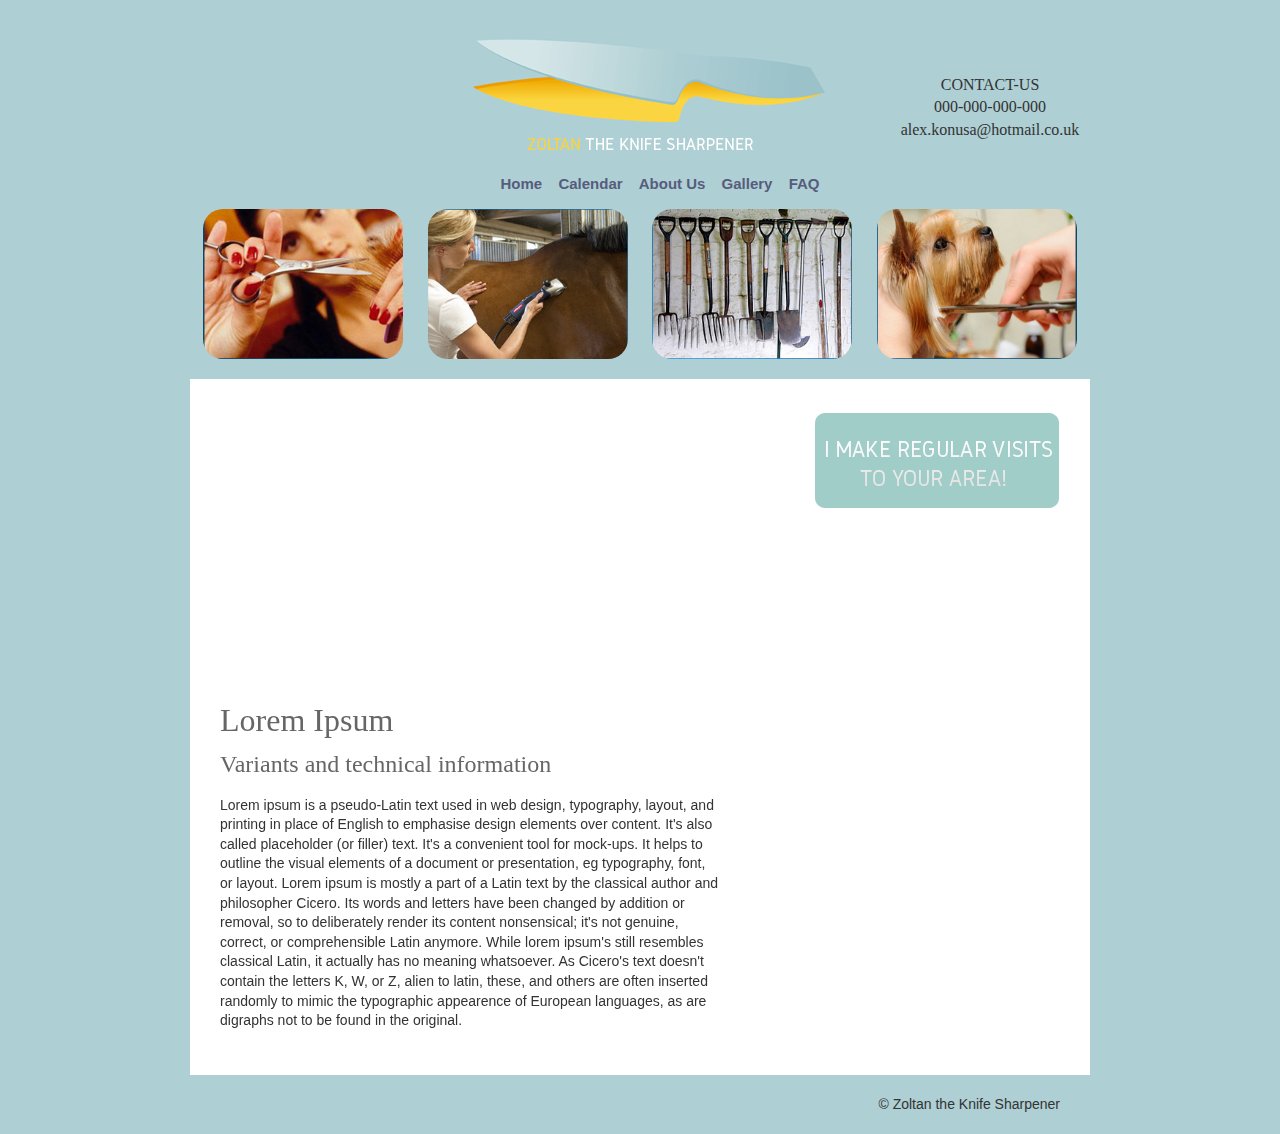
<file: index.html>
﻿<!DOCTYPE html>
<html lang="en">
    
    <head>
        <meta charset="utf-8">
        <title>Page Title</title>
        <meta name="keywords" content="">
        <meta name="description" content="">
        <link rel="stylesheet" href="css/style.css" type="text/css">
        <script src="js/jquery-1.3.2.min.js"></script>
        <!--conditional comments -->
        <!--[if IE]>
            <script src="js/html5.js"></script>
        <![endif]-->
    </head>
    
    <body class="home">
        <header id="page-header">
            <div id="main-header">
                <div id="logo">	<a href="/"><img class="main_logo" src="images/logo.png" alt="Company Name" ></a>

                    <p class="contact-text">CONTACT-US
                        <br>000-000-000-000
                        <br>alex.konusa@hotmail.co.uk</p>
                </div>
            </div>
            <div id="menu">
                <nav id="main-navigation">
                    <ul>
                        <li class="current"><a href="index.html">Home</a>
                        </li>
                        <li style="color: red;"><a href="calendar.html">Calendar</a>
                        </li>
                        <li><a href="#">About Us</a>
                        </li>
                        <li><a href="#">Gallery</a>
                        </li>
                        <li><a href="#">FAQ</a>
                        </li>
                    </ul>
                </nav>
            </div>
        </header>
        <div id="header_images1">	<a href="/"><img class="header_images"src="images/1.jpg" alt="Company Name" align="middle" height="150" width="200"></a>
	<a href="/"><img class="header_images"src="images/2.jpg" alt="Company Name" align="middle" height="150" width="200"></a>
	<a href="/"><img class="header_images"src="images/3.jpg" alt="Company Name" align="middle" height="150" width="200"></a>
	<a href="/"><img class="header_images"src="images/4.jpg" alt="Company Name" align="middle" height="150" width="200"></a>

        </div>
        <div id="container">
            <article id="page-content">
                <section>
				
                    <iframe width="460" height="259" src="https://www.youtube.com/embed/wgeTrRQWDNw" frameborder="0" allowfullscreen></iframe>
					
                    <hgroup>
                         <h1>Lorem Ipsum</h1>

                         <h2>Variants and technical information</h2>

                    </hgroup>
                    <p>Lorem ipsum is a pseudo-Latin text used in web design, typography, layout, and printing in place of English to emphasise design elements over content. It's also called placeholder (or filler) text. It's a convenient tool for mock-ups. It helps to outline the visual elements of a document or presentation, eg typography, font, or layout. Lorem ipsum is mostly a part of a Latin text by the classical author and philosopher Cicero. Its words and letters have been changed by addition or removal, so to deliberately render its content nonsensical; it's not genuine, correct, or comprehensible Latin anymore. While lorem ipsum's still resembles classical Latin, it actually has no meaning whatsoever. As Cicero's text doesn't contain the letters K, W, or Z, alien to latin, these, and others are often inserted randomly to mimic the typographic appearence of European languages, as are digraphs not to be found in the original.</p>
                </section>
                <div id="aside_reqvisits">	
				
					<a href="calendar.html"><img class="reqvisits"src="images/regvisits.png" onmouseover="this.src='images/regvisits_hover.png'" onmouseout="this.src='images/regvisits.png'" alt="Company Name"></a>

                </div>
                <aside>
               
                </aside>
            </article>
        </div>
        <footer>&copy; Zoltan the Knife Sharpener</footer>
    </body>

</html>
</file>
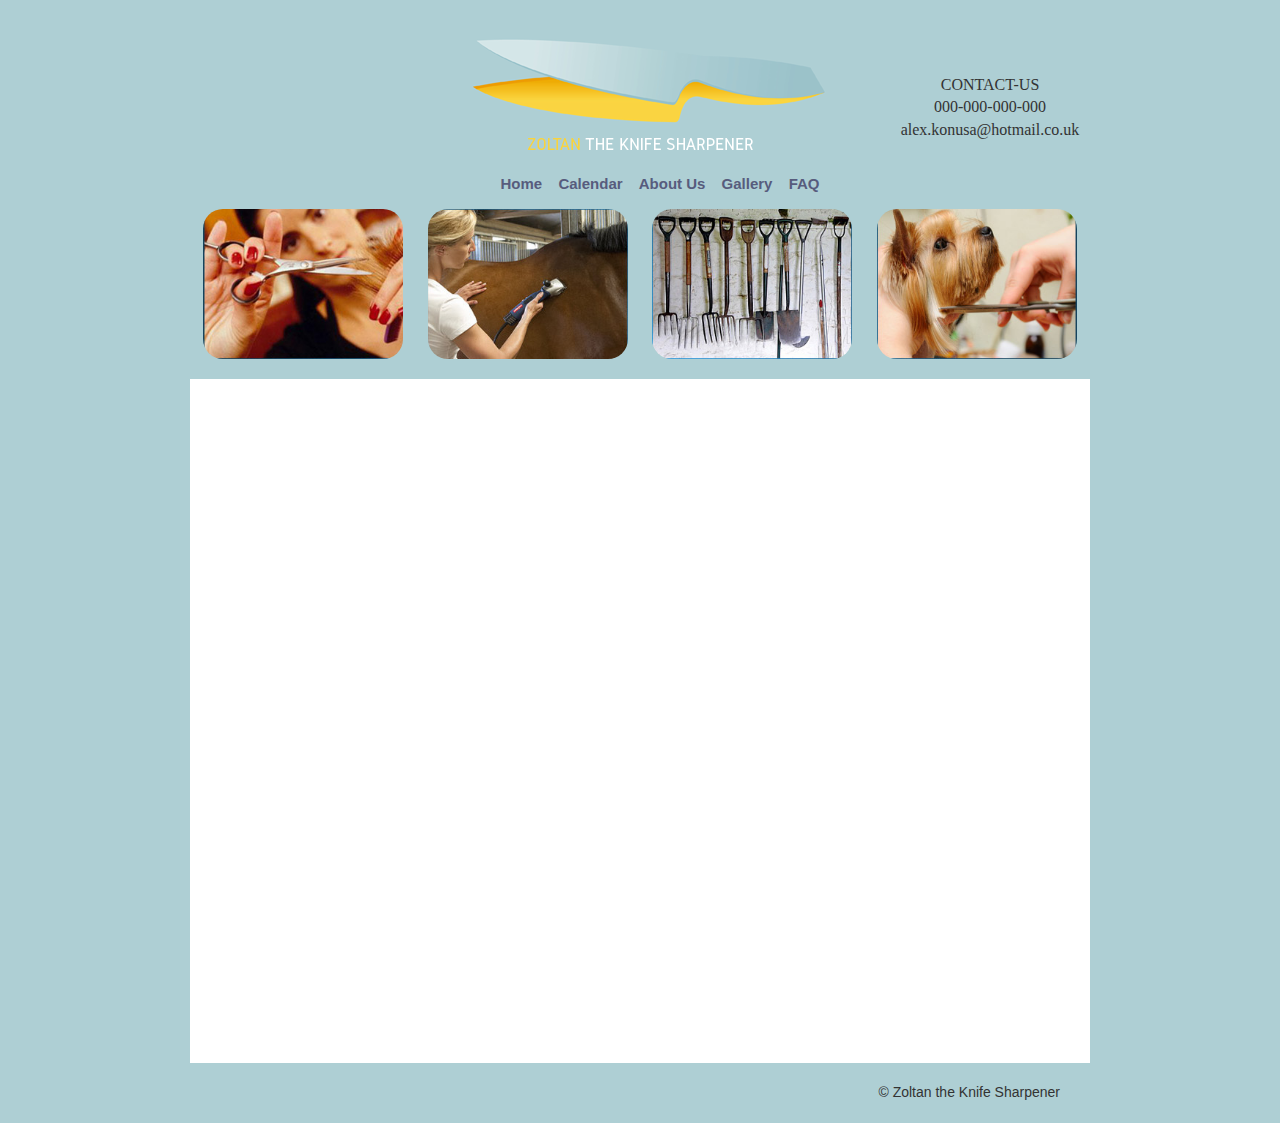
<file: calendar.html>
<!DOCTYPE html>
<html lang="en">
    
    <head>
        <meta charset="utf-8">
        <title>Page Title</title>
        <meta name="keywords" content="">
        <meta name="description" content="">
        <link rel="stylesheet" href="css/style.css" type="text/css">
        <script src="js/jquery-1.3.2.min.js"></script>
        <!--conditional comments -->
        <!--[if IE]>
            <script src="js/html5.js"></script>
        <![endif]-->
    </head>
    
    <body class="home">
        <header id="page-header">
            <div id="main-header">
                <div id="logo">	<a href="/"><img class="main_logo" src="images/logo.png" alt="Company Name" ></a>

                    <p class="contact-text">CONTACT-US
                        <br>000-000-000-000
                        <br>alex.konusa@hotmail.co.uk</p>
                </div>
            </div>
            <div id="menu">
                <nav id="main-navigation">
                    <ul>
                        <li class="current"><a href="index.html">Home</a>
                        </li>
                        <li style="color: red;"><a href="calendar.html">Calendar</a>
                        </li>
                        <li><a href="#">About Us</a>
                        </li>
                        <li><a href="#">Gallery</a>
                        </li>
                        <li><a href="#">FAQ</a>
                        </li>
                    </ul>
                </nav>
            </div>
        </header>
        <div id="header_images1">	<a href="/"><img class="header_images"src="images/1.jpg" alt="Company Name" align="middle" height="150" width="200"></a>
	<a href="/"><img class="header_images"src="images/2.jpg" alt="Company Name" align="middle" height="150" width="200"></a>
	<a href="/"><img class="header_images"src="images/3.jpg" alt="Company Name" align="middle" height="150" width="200"></a>
	<a href="/"><img class="header_images"src="images/4.jpg" alt="Company Name" align="middle" height="150" width="200"></a>

        </div>
        <div id="container">
            <article id="page-content">
                <section>

			<iframe src="https://www.google.com/calendar/embed?showNav=0&amp;showPrint=0&amp;showTabs=0&amp;height=600&amp;wkst=1&amp;bgcolor=%23ffffff&amp;src=fpsvsalex%40gmail.com&amp;color=%232952A3&amp;ctz=America%2FNew_York" style=" border-width:0 " width="800" height="600" frameborder="0" scrolling="no"></iframe>
				
                </section>
                    
            </article>
        </div>
        <footer>&copy; Zoltan the Knife Sharpener</footer>
    </body>

</html>
</file>
<file: css/style.css>
/* ~~~~~~~~~ layout ~~~~~~~~~~ */
 #container {
    width: 840px;
    margin: 20px auto;
    background: #fff;
    padding: 30px;
    overflow: hidden;
}
/* ~~~~~~~~~ Logo/contact us ~~~~~~~~~~ */
 #main-header {
    text-align:center;
    width:900px;
    background-color: #fff;
    margin: auto;
}
#logo {
    width: 700px;
    float: right;
    display: inline;
}
.contact-text {
    font-size: 16px;
    float: right;
    width: 200px;
    padding-top: 50px;
	font-family: font;
	src: url(\images\font\gidole.otf);
}
/* ~~~~~~~~~ header ~~~~~~~~~~ */
 #menu {
    width: 900px;
    overflow: hidden;
    list-style:none;
    text-align: center;
    margin-left: auto;
    margin-right: auto;
}
#main-navigation {
    display: block;
}
#main-navigation ul {
    font-size: 15px;
}
#main-navigation li {
    display: inline;

}
#main-navigation li a {
    padding: 3px 6px;
    color: #575c7d;
    text-decoration: none;
    font-weight: bold;
}
#main-navigation li a:hover {
    background: #99cccc;
    color: #485e0f;
    -webkit-border-radius: 3px;
    -moz-border-radius: 3px;
    border-radius: 3px;
    padding: 3px 6px;
    text-decoration: none;
}
/* ~~~~~~~~~ Header Images ~~~~~~~~~~ */
 #header_images1 {
    width: 900px;
    overflow: hidden;
    text-align: center;
    margin: auto;
}
IMG.header_images {
    overflow: hidden;
    margin-left: 11px;
    margin-right: 11px;
	border-radius: 20px;
}
/* ~~~~~~~~~ article ~~~~~~~~~~ */
 article {
    width: 100%;
    overflow: hidden;
}
section {
    float: left;
	width: 500px;
}
.video {
	margin: 35px;
}
/* ~~~~~~~~~ aside social ~~~~~~~~~~ */
 #aside_reqvisits {
    float: right;
    width: 250px;
}
IMG.reqvisits {
    margin: 2px;
}

/* ~~~~~~~~~ aside ~~~~~~~~~~ */
 aside {
    float: right;
    width: 310px;
}
/* ~~~~~~~~~ footer ~~~~~~~~~~ */
 footer {
    width: 840px;
    margin: 20px auto;
    font-size: 1.4em;
    text-align: right;
}
/* ~~~~~~~~~ common ~~~~~~~~~~ */
 body, select, input, textarea {
    font: 0.625em/1.4 tahoma, verdana, arial, helvetica, sans-serif;
    color: #333;
}
body {
    background: #aecfd4;
}
h1 {
    font-weight: normal;
    color: #666;
    font: 3.2em/1.4 georgia, 'times new roman', times, serif;
    margin: 0.2em 0 0;
}
h2 {
    font-weight: normal;
    color: #666;
    font: 2.4em/1.4 georgia, 'times new roman', times, serif;
    margin: 0.2em 0;
}
iframe {
    margin: 10px;
}
section p, section ul, section ol, aside p, aside ul, aside ol {
    font-size: 1.4em;
    margin: 1em 0;
}
section ul {
    margin-left: 1em;
}
section ol {
    margin-left: 1.4em;
}
/* ~~~~~~~~~ generic ~~~~~~~~~~ */
 html, body, address, blockquote, div, dl, form, h1, h2, h3, h4, h5, h6, ol, p, pre, table, ul, dd, dt, li, tbody, td, tfoot, th, thead, tr, button, del, ins, map, object, a, abbr, acronym, b, bdo, big, br, cite, code, dfn, em, i, img, kbd, q, samp, small, span, strong, sub, sup, tt, var, legend, fieldset, {
    margin: 0;
    padding: 0;
}
img {
    vertical-align: bottom;
}
img, fieldset {
    border: 0;
    border: 0;
}
html {
    overflow-y: scroll;
}
header, nav, section, article, figure, aside, footer, {
    display: block;
}
</file>
